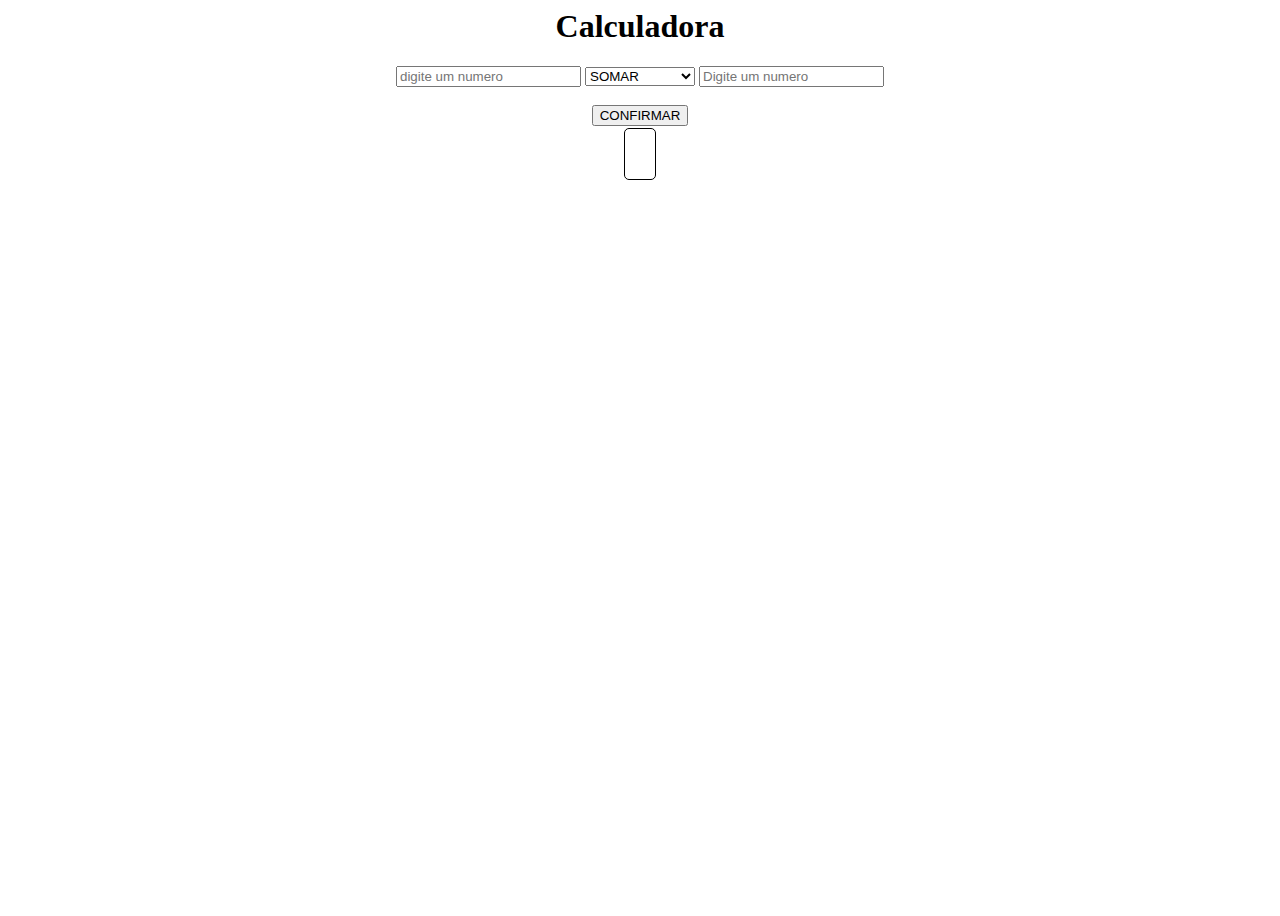
<file: AV1_1/AT_3_Calculadora/index.html>
<html lag="en">
    <head>
        <meta charset="UTF-8">
        <meta name="viewport" content="width=device-width,initial-scale=1.0">
        <title>Calculadora</title>

        <style>
            body{
                text-align: center;
                height:100%;
            }

            #result{
                width: 88%;
                padding: 15px;
                margin-top: 20px;
                border-radius: 5px;
                margin-top: 20px;
                font-size: 18px;
                font-weight: bold;
                border:1px solid;
            }
        </style>
    </head>
    <body>
        <h1>Calculadora</h1>
        <input type="number" id="number1" placeholder="digite um numero">
        <select type="number" id="opcao">

          <option value ="som">SOMAR</option>
          <option value="sub">DIMINUIR</option>
          <option value="div">DIVIDIR</option>
          <option value="mult">MULTIPLICAR</option>

        </select>
        
        <input type="number" id="number2" placeholder="Digite um numero"><br><br>

        <button type="button" id="calc" >CONFIRMAR</button><br><br>

        <span id="result"></span>

        <script src="script.js"></script>

    </body>
</html>
</file>
